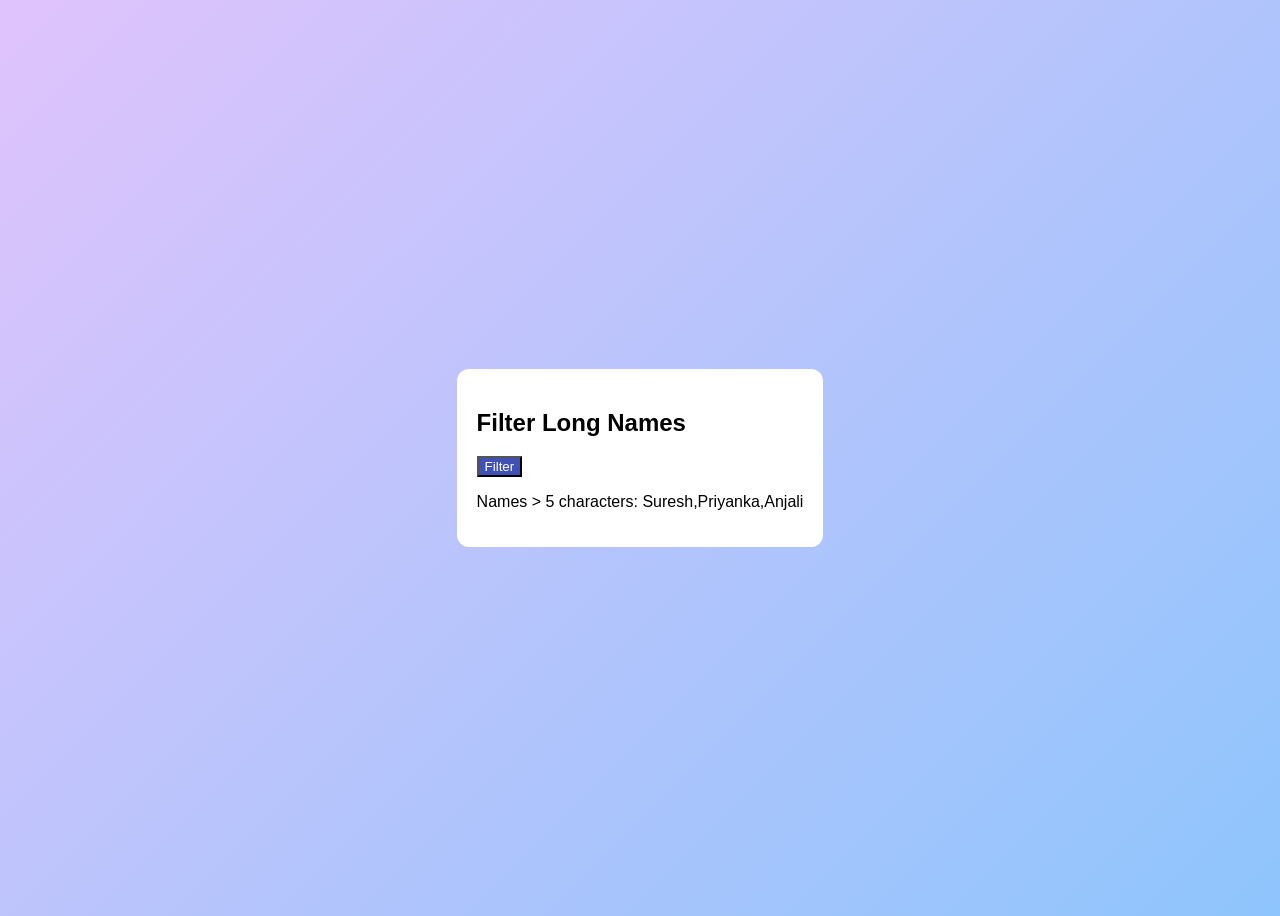
<file: Problem10/index.html>
<!DOCTYPE html>
<html>
<head>
  <title>Filter Names</title>
  <link rel="stylesheet" href="style.css">
</head>
<body>

<div class="card">
  <h2>Filter Long Names</h2>
  <button onclick="filterNames()">Filter</button>
  <p id="result"></p>
</div>

<script src="script.js"></script>
</body>
</html>
</file>
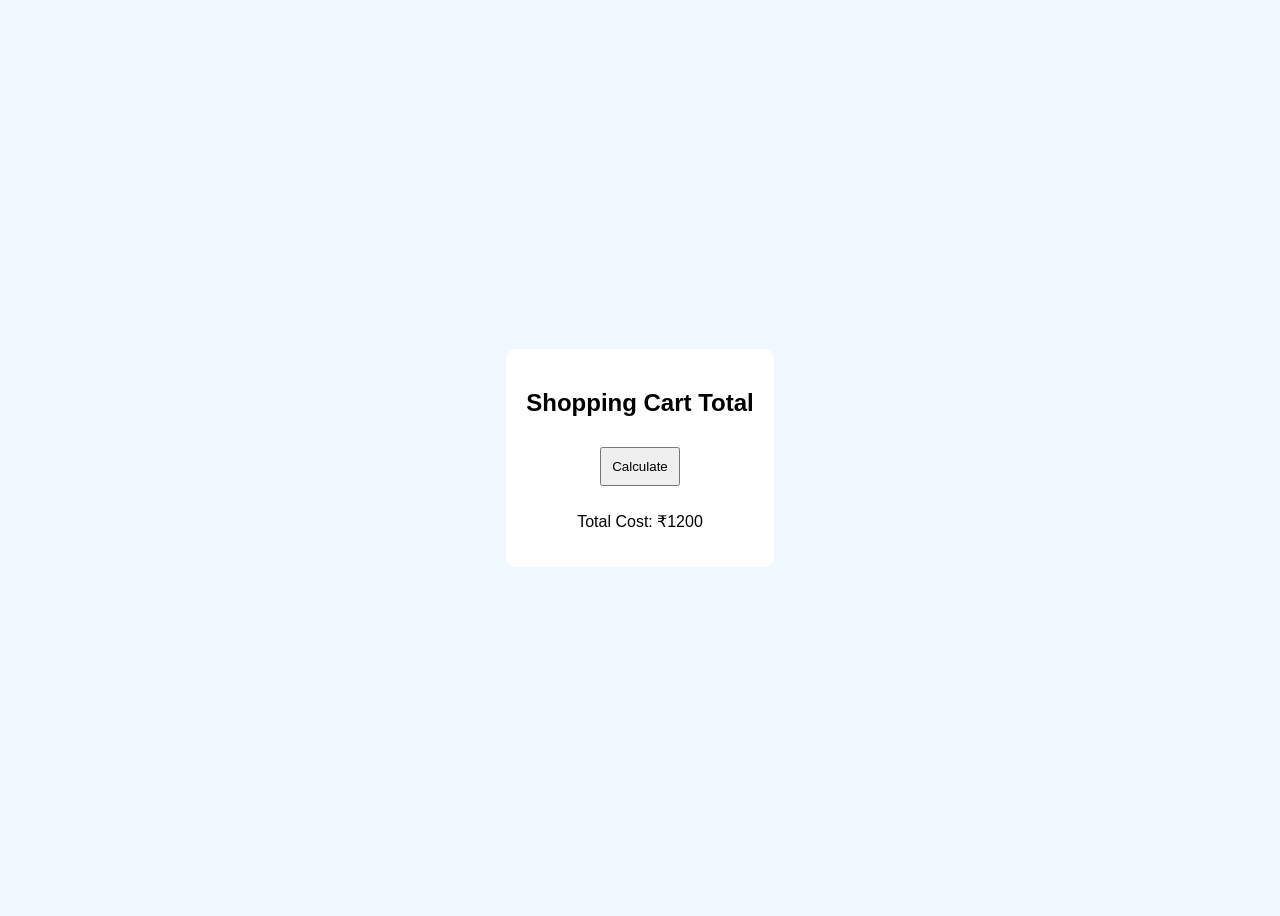
<file: FSD_ASSIGNMENT/Problem1/index.html>
<!DOCTYPE html>
<html>
<head>
  <title>Shopping Cart</title>
  <link rel="stylesheet" href="style.css">
</head>
<body>

<div class="card">
  <h2>Shopping Cart Total</h2>
  <button onclick="calculateTotal()">Calculate</button>
  <p id="result"></p>
</div>

<script src="script.js"></script>
</body>
</html>
</file>
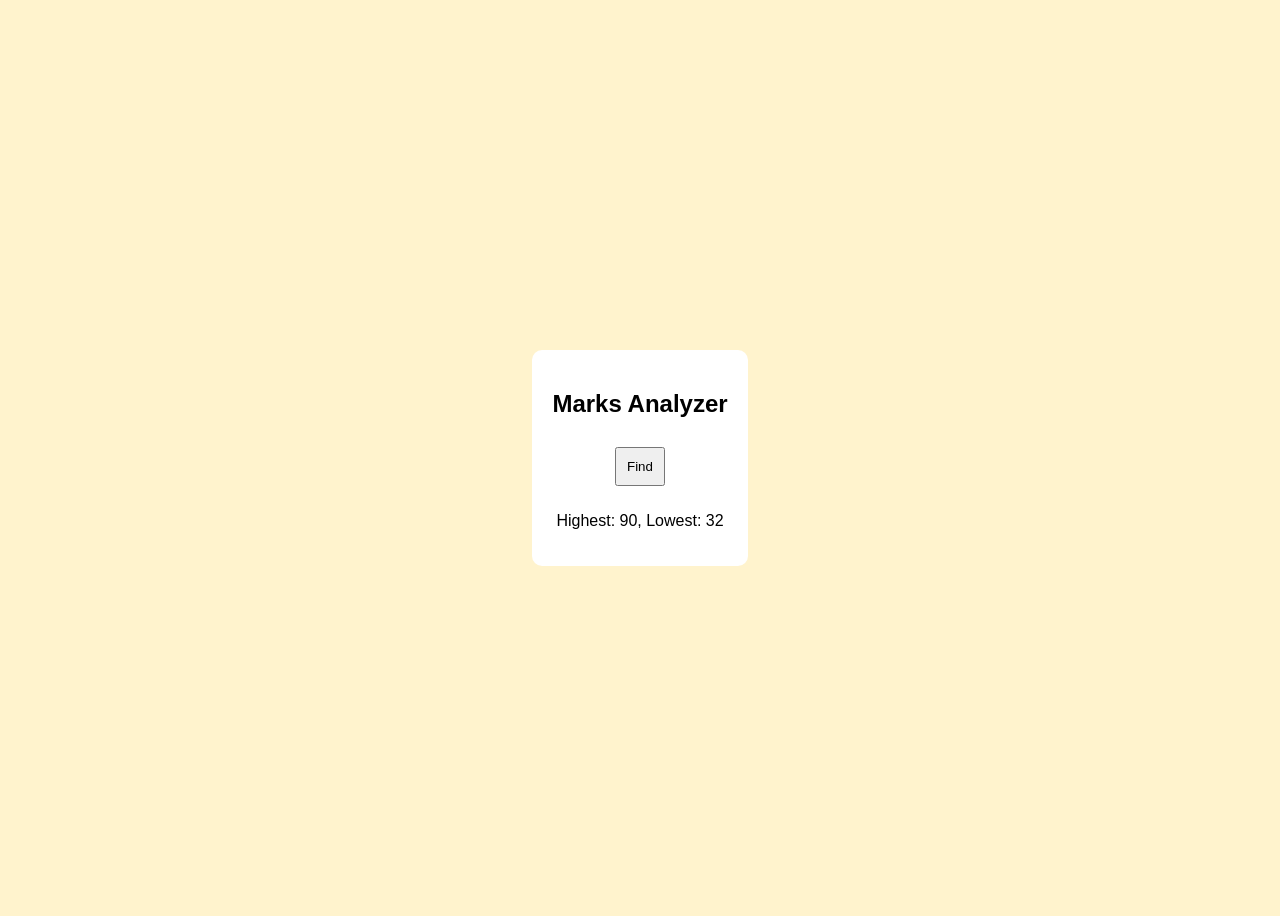
<file: FSD_ASSIGNMENT/Problem2/index.html>
<!DOCTYPE html>
<html>
<head>
  <title>Marks Analyzer</title>
  <link rel="stylesheet" href="style.css">
</head>
<body>

<div class="card">
  <h2>Marks Analyzer</h2>
  <button onclick="findMarks()">Find</button>
  <p id="result"></p>
</div>

<script src="script.js"></script>
</body>
</html>
</file>
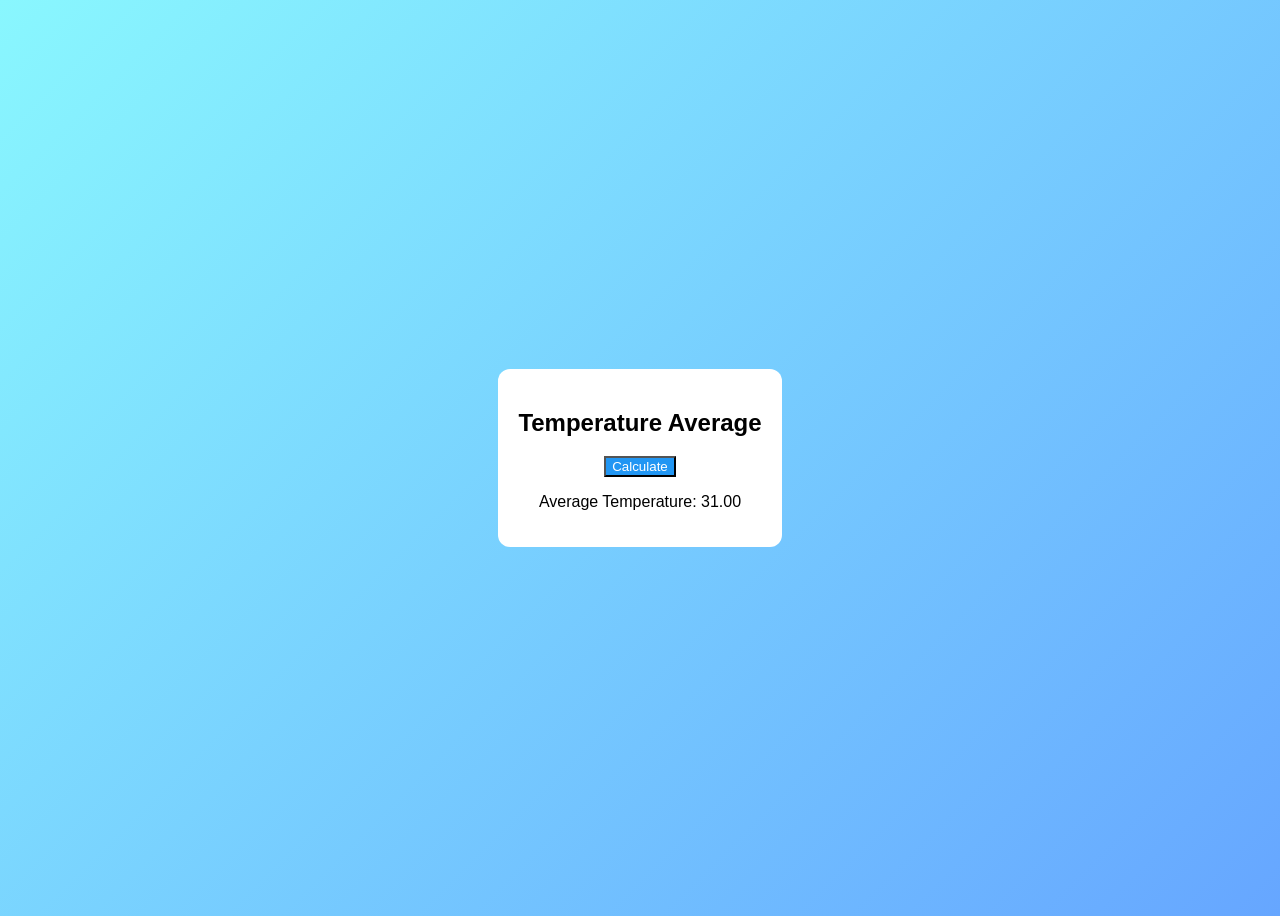
<file: FSD_ASSIGNMENT/Problem3/index.html>
<!DOCTYPE html>
<html>
<head>
  <title>Temperature Tracker</title>
  <link rel="stylesheet" href="style.css">
</head>
<body>

<div class="card">
  <h2>Temperature Average</h2>
  <button onclick="calculateAverage()">Calculate</button>
  <p id="result"></p>
</div>

<script src="script.js"></script>
</body>
</html>
</file>
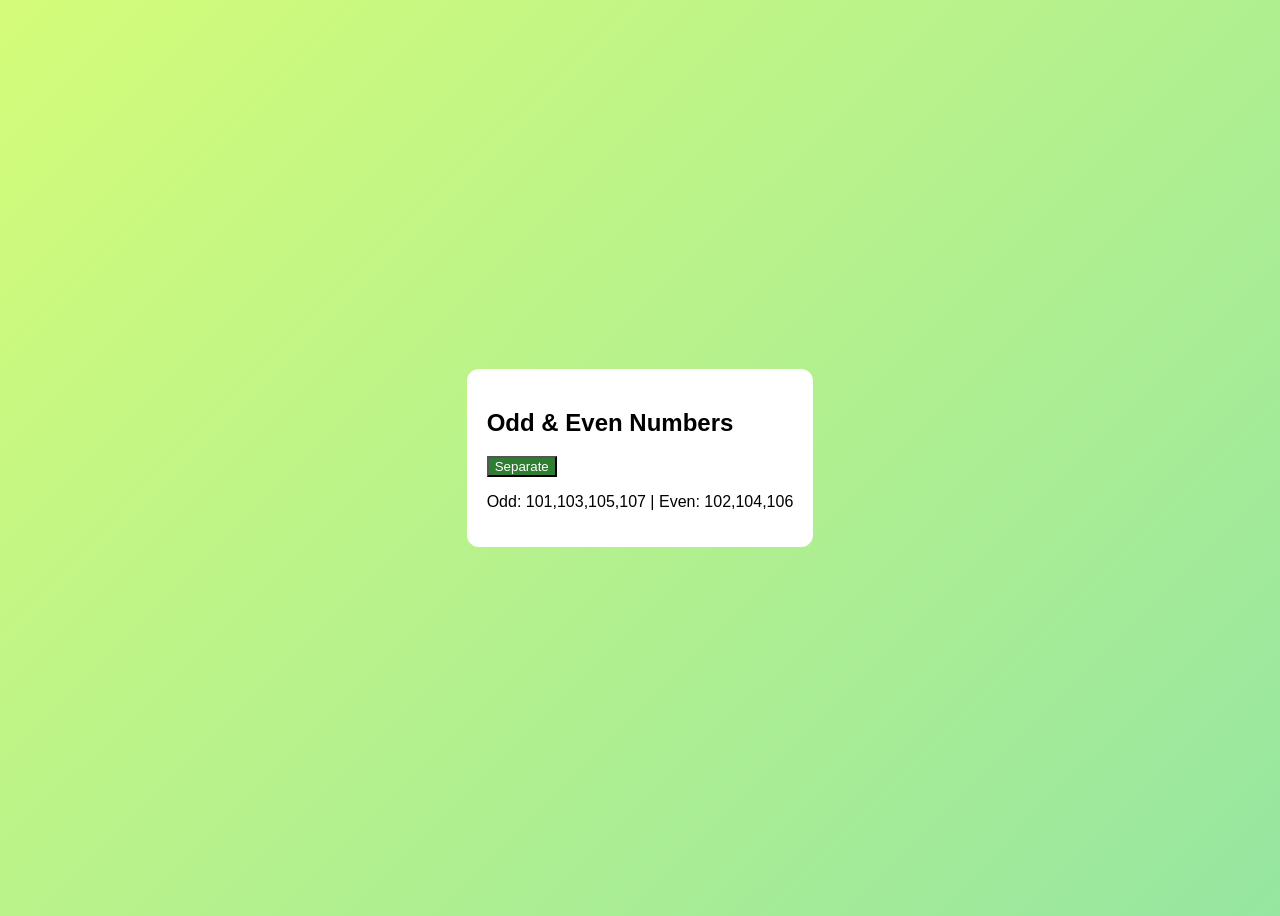
<file: FSD_ASSIGNMENT/Problem4/index.html>
<!DOCTYPE html>
<html>
<head>
  <title>Odd Even</title>
  <link rel="stylesheet" href="style.css">
</head>
<body>

<div class="card">
  <h2>Odd & Even Numbers</h2>
  <button onclick="separateNumbers()">Separate</button>
  <p id="result"></p>
</div>

<script src="script.js"></script>
</body>
</html>
</file>
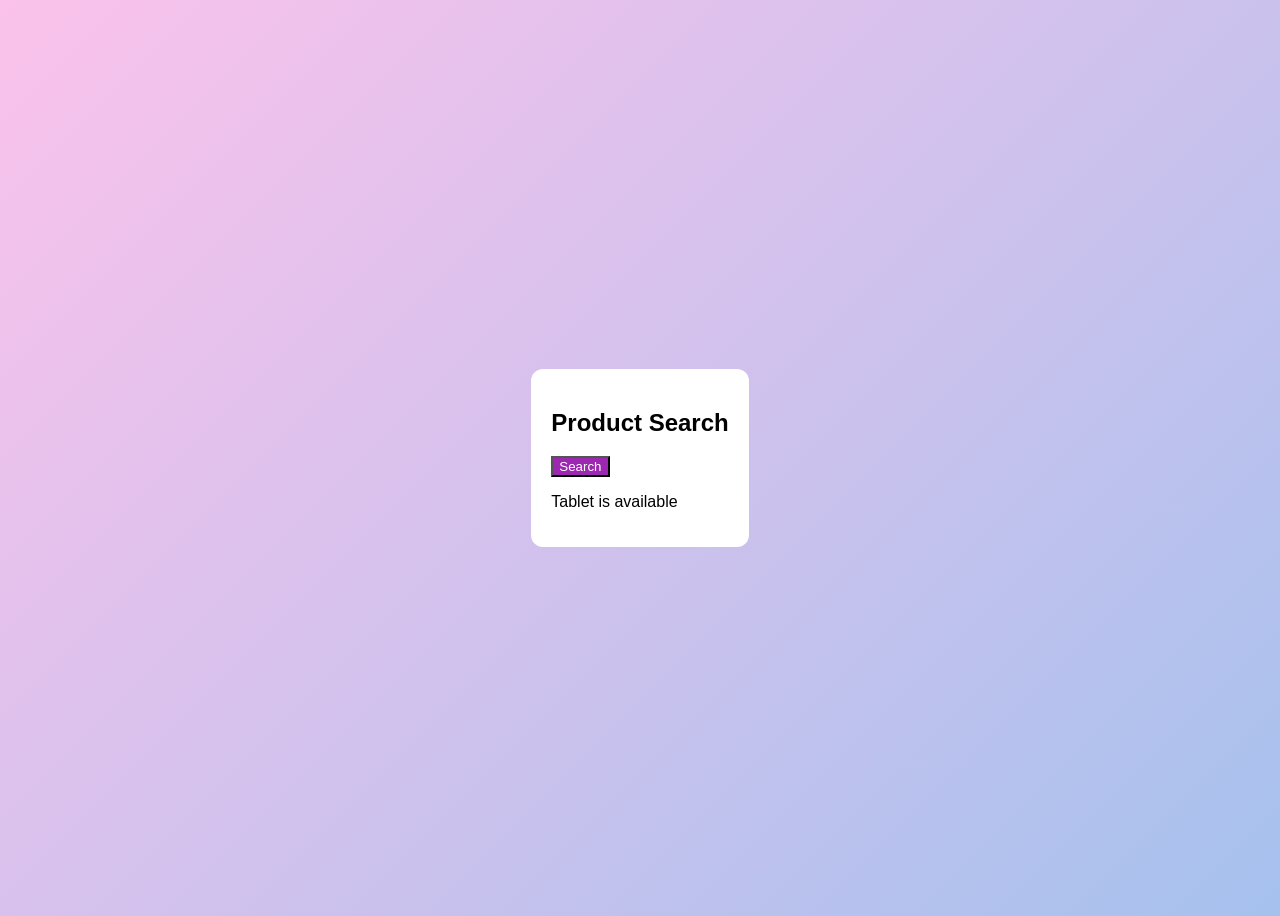
<file: FSD_ASSIGNMENT/Problem5/index.html>
<!DOCTYPE html>
<html>
<head>
  <title>Product Search</title>
  <link rel="stylesheet" href="style.css">
</head>
<body>

<div class="card">
  <h2>Product Search</h2>
  <button onclick="searchProduct()">Search</button>
  <p id="result"></p>
</div>

<script src="script.js"></script>
</body>
</html>
</file>
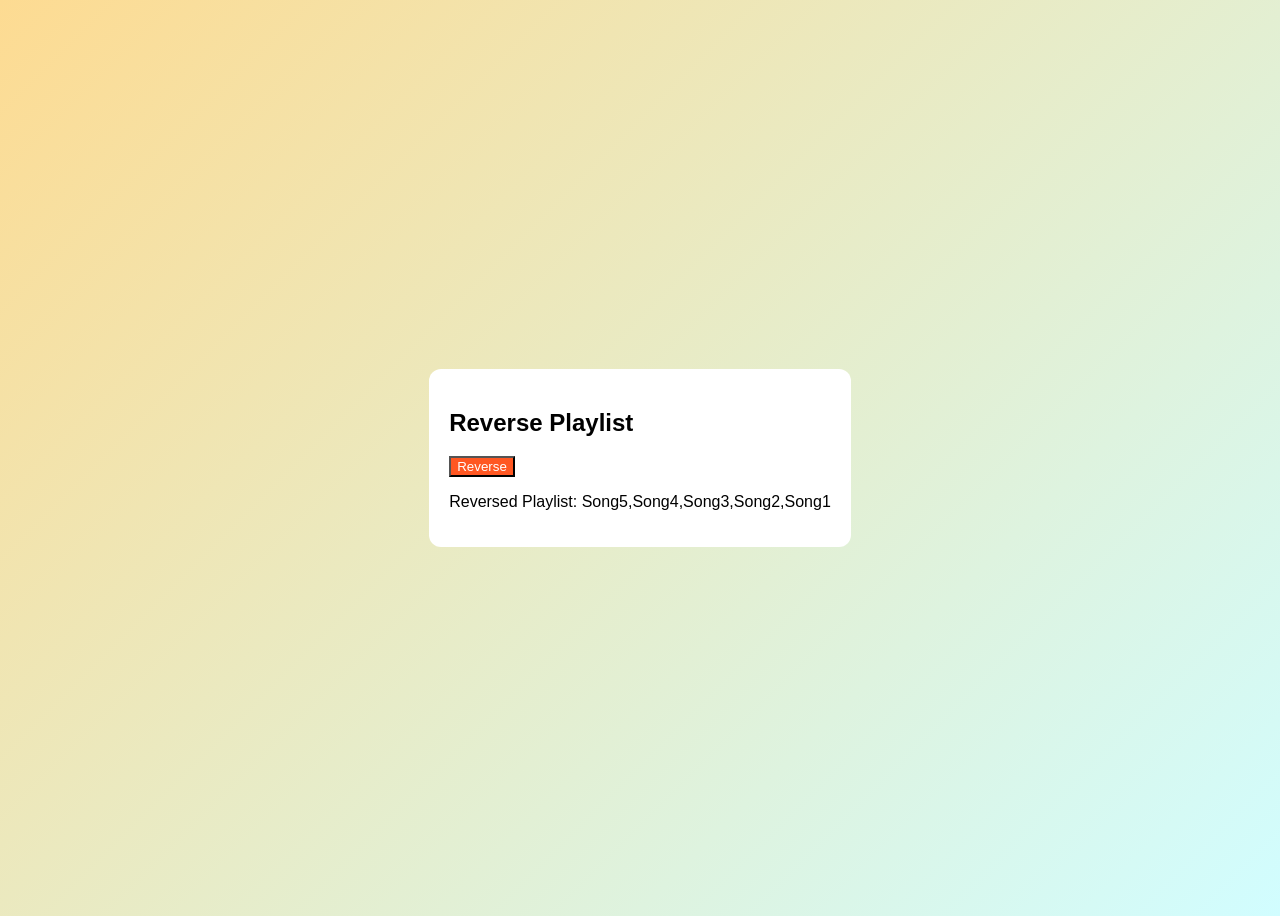
<file: FSD_ASSIGNMENT/Problem6/index.html>
<!DOCTYPE html>
<html>
<head>
  <title>Reverse Playlist</title>
  <link rel="stylesheet" href="style.css">
</head>
<body>

<div class="card">
  <h2>Reverse Playlist</h2>
  <button onclick="reversePlaylist()">Reverse</button>
  <p id="result"></p>
</div>

<script src="script.js"></script>
</body>
</html>
</file>
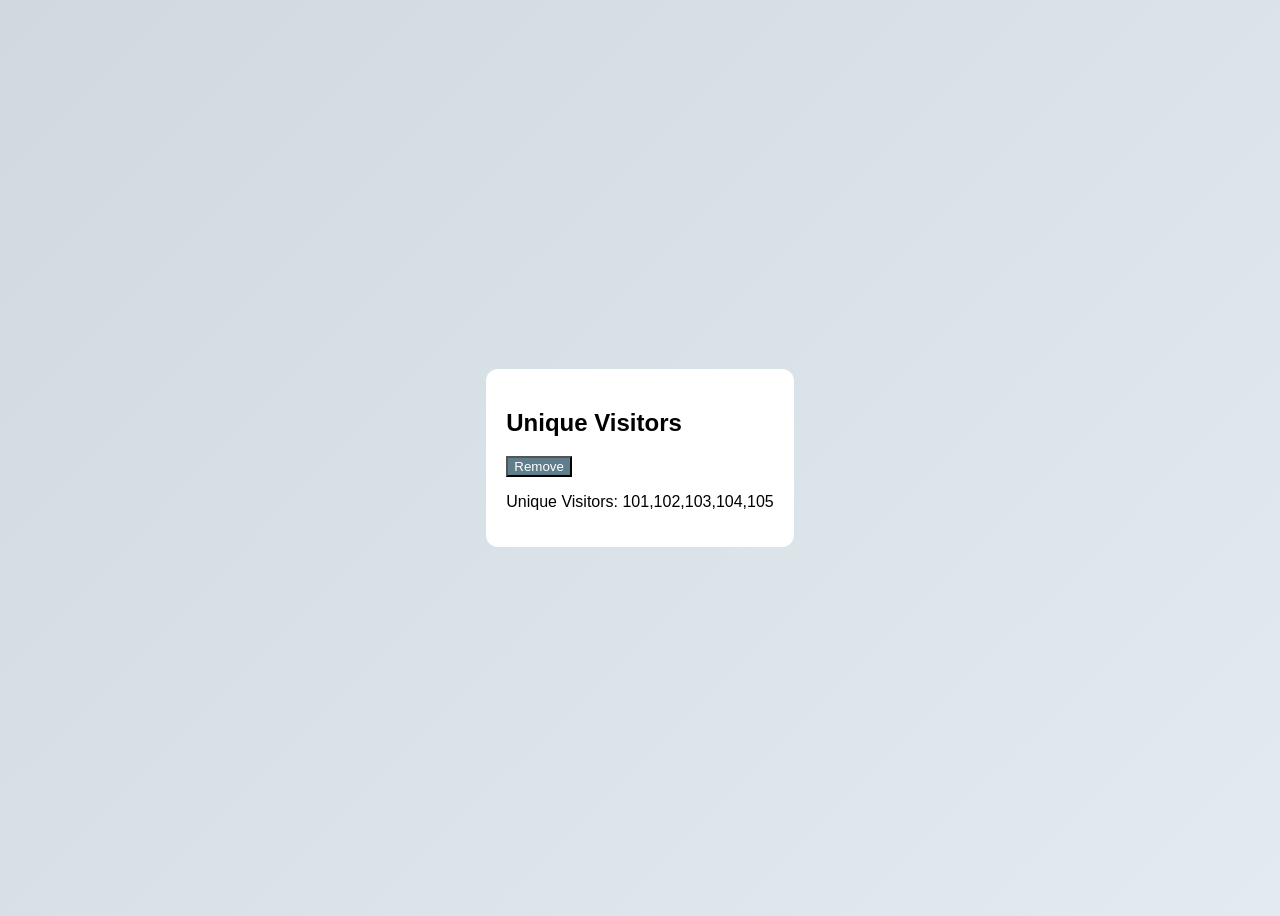
<file: FSD_ASSIGNMENT/Problem7/index.html>
<!DOCTYPE html>
<html>
<head>
  <title>Remove Duplicates</title>
  <link rel="stylesheet" href="style.css">
</head>
<body>

<div class="card">
  <h2>Unique Visitors</h2>
  <button onclick="removeDuplicates()">Remove</button>
  <p id="result"></p>
</div>

<script src="script.js"></script>
</body>
</html>
</file>
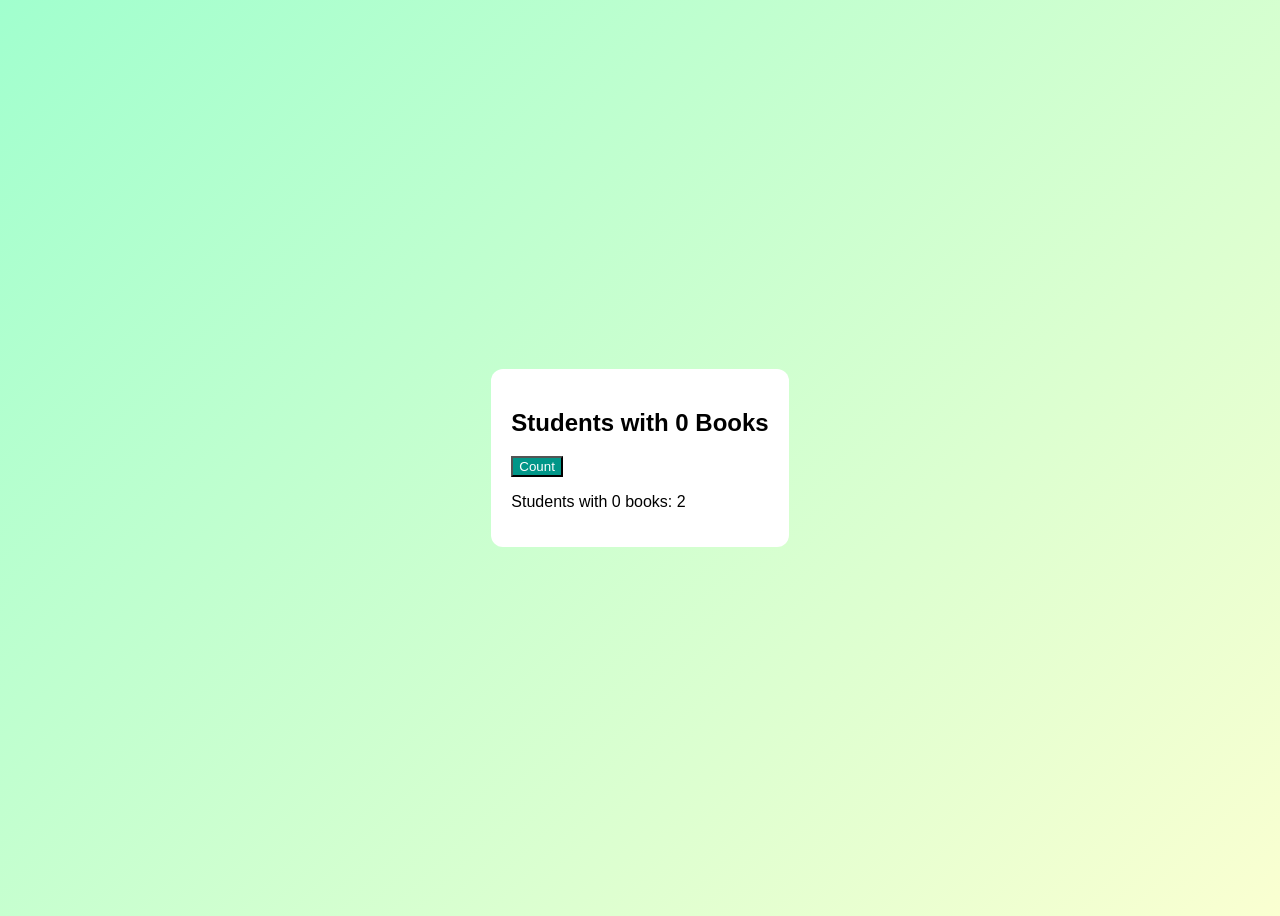
<file: FSD_ASSIGNMENT/Problem8/index.html>
<!DOCTYPE html>
<html>
<head>
  <title>Library Count</title>
  <link rel="stylesheet" href="style.css">
</head>
<body>

<div class="card">
  <h2>Students with 0 Books</h2>
  <button onclick="countZeroBooks()">Count</button>
  <p id="result"></p>
</div>

<script src="script.js"></script>
</body>
</html>
</file>
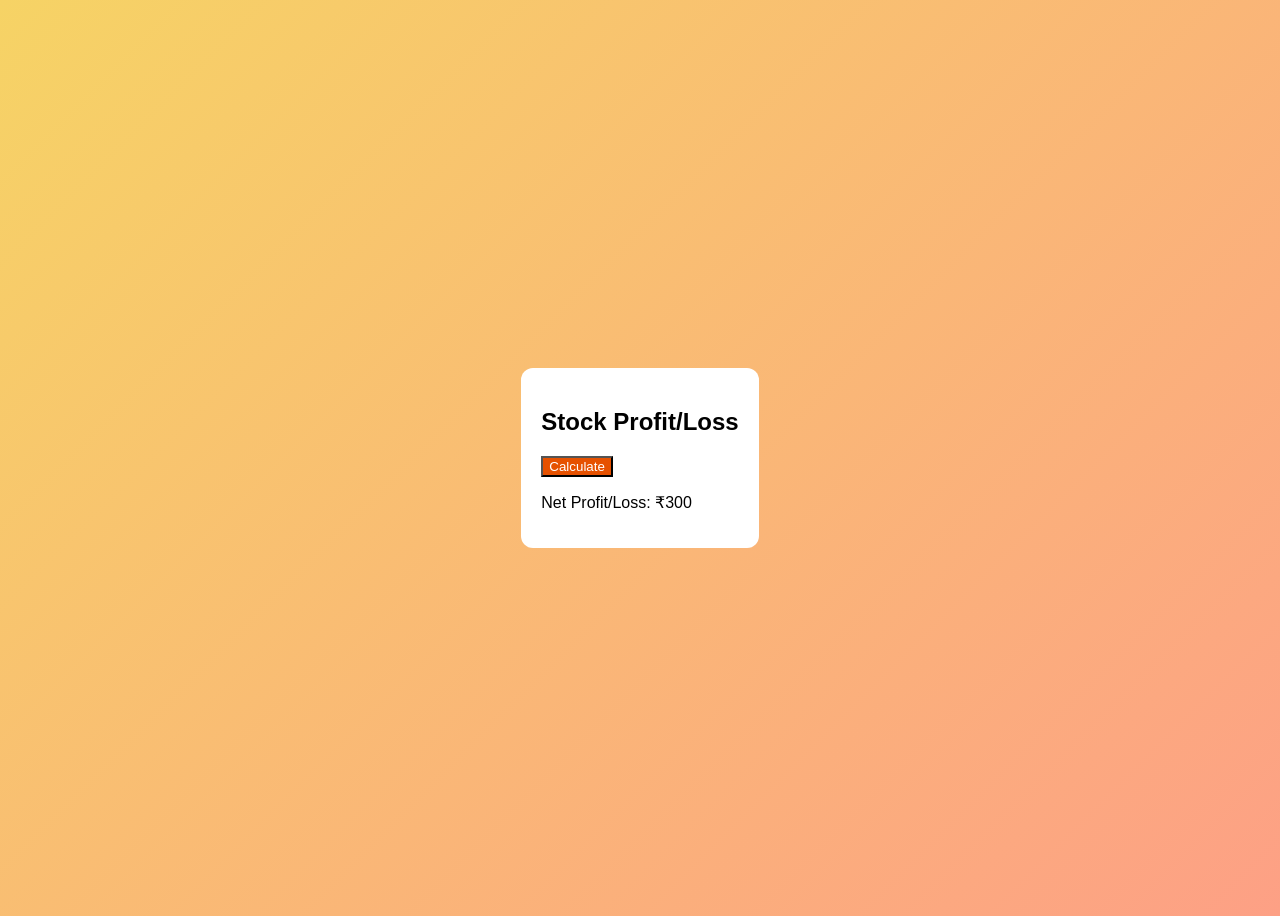
<file: FSD_ASSIGNMENT/Problem9/index.html>
<!DOCTYPE html>
<html>
<head>
  <title>Stock Analysis</title>
  <link rel="stylesheet" href="style.css">
</head>
<body>

<div class="card">
  <h2>Stock Profit/Loss</h2>
  <button onclick="calculateStock()">Calculate</button>
  <p id="result"></p>
</div>

<script src="script.js"></script>
</body>
</html>
</file>
<file: Problem10/style.css>
body {
  font-family: Arial;
  background: linear-gradient(135deg, #e0c3fc, #8ec5fc);
  display: flex;
  justify-content: center;
  align-items: center;
  height: 100vh;
}

.card {
  background: white;
  padding: 20px;
  border-radius: 12px;
}

button {
  background: #3f51b5;
  color: white;
}
</file>
<file: FSD_ASSIGNMENT/Problem1/style.css>
body {
  font-family: Arial;
  background: #f0f8ff;
  display: flex;
  justify-content: center;
  align-items: center;
  height: 100vh;
}
.card {
  background: white;
  padding: 20px;
  border-radius: 10px;
  text-align: center;
}
input, button {
  padding: 10px;
  margin: 10px;
}
</file>
<file: FSD_ASSIGNMENT/Problem2/style.css>
body {
  font-family: Arial;
  background: #fff3cd;
  display: flex;
  justify-content: center;
  align-items: center;
  height: 100vh;
}
.card {
  background: white;
  padding: 20px;
  border-radius: 10px;
  text-align: center;
}
input, button {
  padding: 10px;
  margin: 10px;
  
}
</file>
<file: FSD_ASSIGNMENT/Problem3/style.css>
body {
  font-family: Arial;
  background: linear-gradient(135deg, #89f7fe, #66a6ff);
  display: flex;
  justify-content: center;
  align-items: center;
  height: 100vh;
}

.card {
  background: white;
  padding: 20px;
  border-radius: 12px;
  text-align: center;
}

button {
  background: #2196f3;
  color: white;
}
</file>
<file: FSD_ASSIGNMENT/Problem4/style.css>
body {
  font-family: Arial;
  background: linear-gradient(135deg, #d4fc79, #96e6a1);
  display: flex;
  justify-content: center;
  align-items: center;
  height: 100vh;
}

.card {
  background: white;
  padding: 20px;
  border-radius: 12px;
}

button {
  background: #2e7d32;
  color: white;
}
</file>
<file: FSD_ASSIGNMENT/Problem5/style.css>
body {
  font-family: Arial;
  background: linear-gradient(135deg, #fbc2eb, #a6c1ee);
  display: flex;
  justify-content: center;
  align-items: center;
  height: 100vh;
}

.card {
  background: white;
  padding: 20px;
  border-radius: 12px;
}

button {
  background: #9c27b0;
  color: white;
}
</file>
<file: FSD_ASSIGNMENT/Problem6/style.css>
body {
  font-family: Arial;
  background: linear-gradient(135deg, #fddb92, #d1fdff);
  display: flex;
  justify-content: center;
  align-items: center;
  height: 100vh;
}

.card {
  background: white;
  padding: 20px;
  border-radius: 12px;
}

button {
  background: #ff5722;
  color: white;
}
</file>
<file: FSD_ASSIGNMENT/Problem7/style.css>
body {
  font-family: Arial;
  background: linear-gradient(135deg, #cfd9df, #e2ebf0);
  display: flex;
  justify-content: center;
  align-items: center;
  height: 100vh;
}

.card {
  background: white;
  padding: 20px;
  border-radius: 12px;
}

button {
  background: #607d8b;
  color: white;
}
</file>
<file: FSD_ASSIGNMENT/Problem8/style.css>
body {
  font-family: Arial;
  background: linear-gradient(135deg, #a1ffce, #faffd1);
  display: flex;
  justify-content: center;
  align-items: center;
  height: 100vh;
}

.card {
  background: white;
  padding: 20px;
  border-radius: 12px;
}

button {
  background: #009688;
  color: white;
}
</file>
<file: FSD_ASSIGNMENT/Problem9/style.css>
body {
  font-family: Arial;
  background: linear-gradient(135deg, #f6d365, #fda085);
  display: flex;
  justify-content: center;
  align-items: center;
  height: 100vh;
}

.card {
  background: white;
  padding: 20px;
  border-radius: 12px;
}

button {
  background: #e65100;
  color: white;
}
</file>
